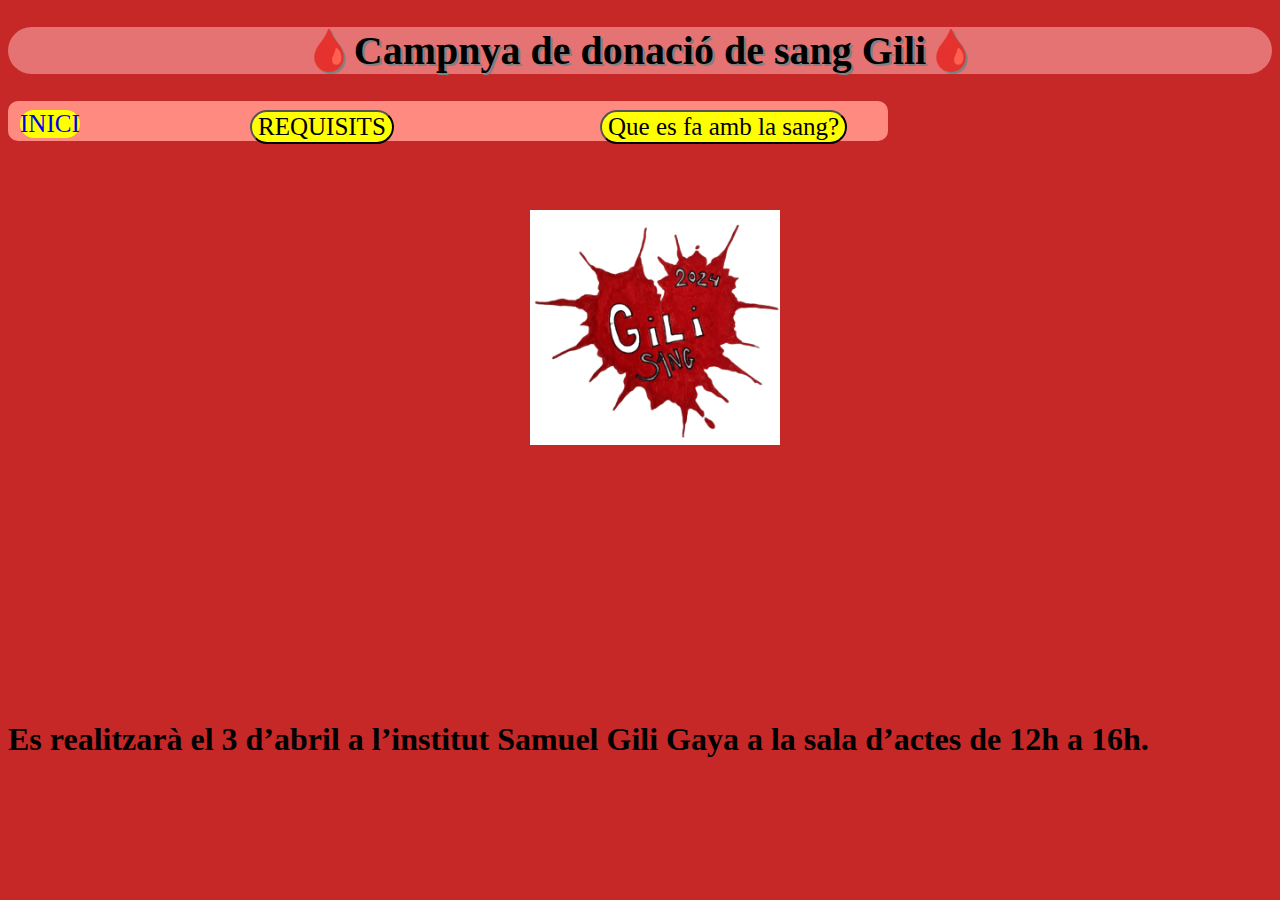
<file: index.html>
<!DOCTYPE html>
<html lang="en">
<head>
    <meta charset="UTF-8">
    <meta http-equiv="X-UA-Compatible" content="IE=edge">
    <meta name="viewport" content="width=device-width, initial-scale=1.0">
    <title>Donar sang gili</title>
    <link rel="stylesheet" href="./style.css">
</head>
<body>
    <h1 id="titol_principal">🩸Campnya de donació de sang Gili🩸</h1>
    <div id="links">
        <a href="./index.html">
        <butto-n id="btn_inici">INICI</button>
        </a>
        <a href="./requisits.html">
        <button id="btn_requisits">REQUISITS</button>
        </a>        
        <a href="./que es fa amb la sang.html">
        <button id="btn_queesfaamblasang">Que es fa amb la sang?</button>
        </a>   
    </div>

    
    <img id="img_Logo" src="logo.png" alt="Logo de la campanya">

    <h1 id="Realització" >Es realitzarà el 3 d’abril a l’institut Samuel Gili Gaya a la sala d’actes de 12h a 16h.</h1>
    
</body>
</html>
</file>
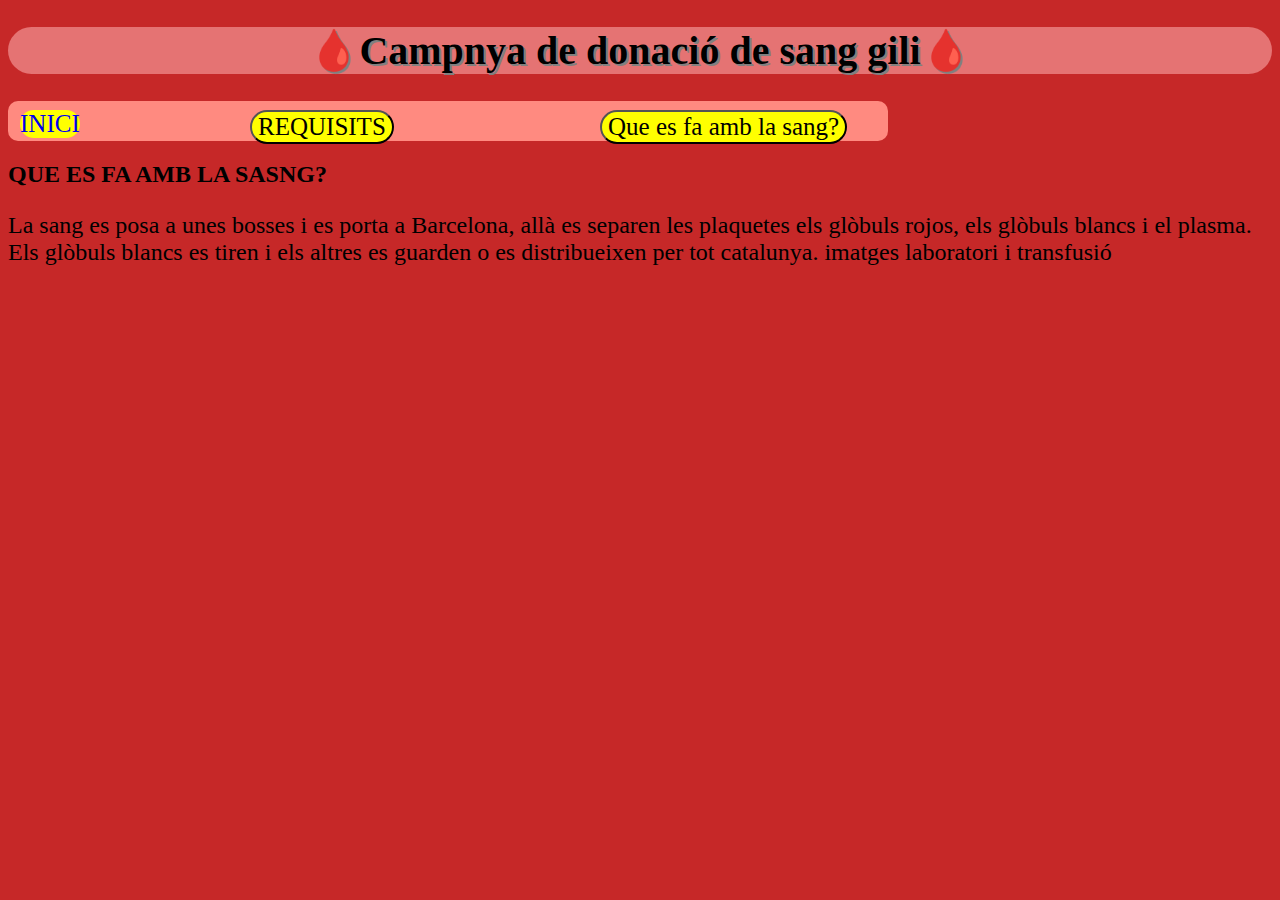
<file: que es fa amb la sang.html>
<!DOCTYPE html>
<html lang="en">
<head>
    <meta charset="UTF-8">
    <meta http-equiv="X-UA-Compatible" content="IE=edge">
    <meta name="viewport" content="width=device-width, initial-scale=1.0">
    <title>Donar sang gili</title>
    <link rel="stylesheet" href="./style.css">
</head>
<body>
    <h1 id="titol_principal">🩸Campnya de donació de sang gili🩸</h1>
    <div id="links">
        <a href="./index.html">
        <butto-n id="btn_inici">INICI</button>
        </a>
        <a href="./requisits.html">
        <button id="btn_requisits">REQUISITS</button>
        </a>        
        <a href="./que es fa amb la sang.html">
        <button id="btn_queesfaamblasang">Que es fa amb la sang?</button>
        </a>   
    </div>

    <h2>QUE ES FA AMB LA SASNG?</h2>
    <p id="sang">La sang es posa a unes bosses i es porta a Barcelona, allà es separen les plaquetes els glòbuls rojos, els glòbuls blancs i el plasma. Els glòbuls blancs es tiren i els altres es guarden o es distribueixen per tot catalunya.
    imatges laboratori i transfusió</p>
    

</body>
</html>
</file>
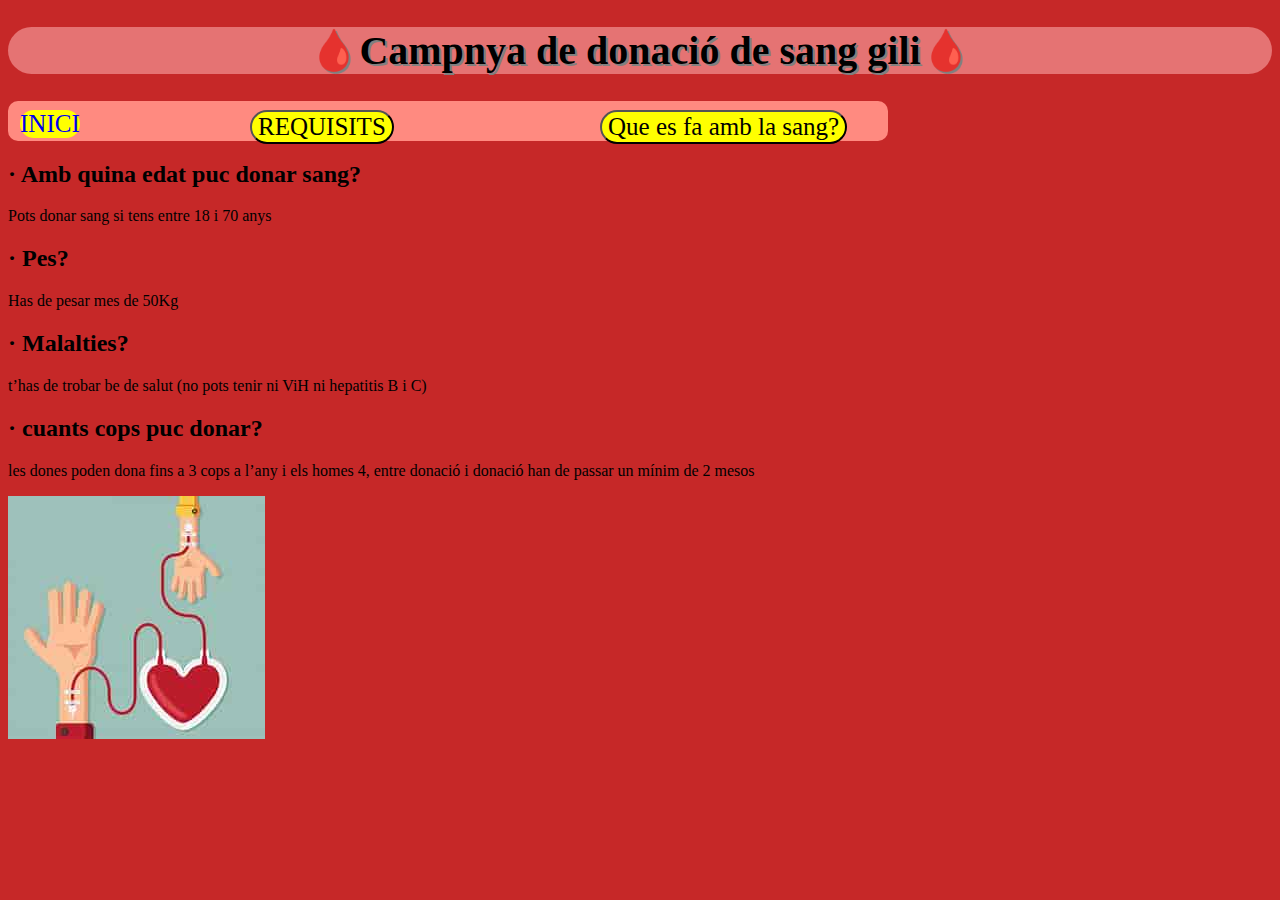
<file: requisits.html>
<!DOCTYPE html>
<html lang="en">
<head>
    <meta charset="UTF-8">
    <meta http-equiv="X-UA-Compatible" content="IE=edge">
    <meta name="viewport" content="width=device-width, initial-scale=1.0">
    <title>Donar sang gili</title>
    <link rel="stylesheet" href="./style.css">
</head>
<body>
    <h1 id="titol_principal">🩸Campnya de donació de sang gili🩸</h1>
    <div id="links">
        <a href="./index.html">
        <butto-n id="btn_inici">INICI</button>
        </a>
        <a href="./requisits.html">
        <button id="btn_requisits">REQUISITS</button>
        </a>        
        <a href="./que es fa amb la sang.html">
        <button id="btn_queesfaamblasang">Que es fa amb la sang?</button>
        </a>   
    </div>

    <h2> · Amb quina edat puc donar sang? </h2>
    <p>Pots donar sang si tens entre 18 i 70 anys</p>

    <h2> · Pes? </h2>
    <p>Has de pesar mes de 50Kg</p>

    <h2> · Malalties? </h2>
    <p> t’has de trobar be de salut (no pots tenir ni ViH ni hepatitis B i C) </p>

    <h2> · cuants cops puc donar? </h2>
    <p>les dones poden dona fins a 3 cops a l’any i els homes 4, entre donació i donació han de passar un mínim de 2 mesos</p>

    <img src="descarrega.jpeg" alt="">

</body>
</html>
</file>
<file: style.css>
*{
    background-color:#c62828;
    font-family:initial;
}
#titol_principal{
    font-family:fantasy ;
    background-color: #e57373;
    border-radius: 32px;
    text-align: center;
    font-size: 40px;
    text-shadow: 2px 2px gray;
}
#links{
    background-color: #ff8a80;
    border-radius: 10px;
    height: 40px;
    width: 880px;
}
#btn_inici{
    position: absolute;
    top: 110px;
    left: 20px;
    background-color:yellow;
    border-radius: 32px;
    font-size: 25px;
}
#btn_inici:active{
    background-color:darkgoldenrod;
    box-shadow: 2px 2px black;
    color: whitesmoke;
}
#btn_requisits{
    position: absolute;
    top: 110px;
    left: 250px;
    background-color:yellow;
    border-radius: 32px;
    font-size: 25px;
}
#btn_requisits:active{
    background-color:darkgoldenrod;
    box-shadow: 2px 2px black;
    color: whitesmoke;
}
#btn_queesfaamblasang{
    position: absolute;
    top: 110px;
    left: 600px;
    background-color:yellow;
    border-radius: 32px;
    font-size: 25px;
}
#btn_queesfaamblasang:active{
    background-color:darkgoldenrod;
    box-shadow: 2px 2px black;
    color: whitesmoke;
}
#img_BossaDeSang{
    width: 250px;
    position: absolute;
    top: 200px;
    right: 150px ;
}
#img_Punxada{
    width: 500px;
    position: absolute;
    top: 210px;
    left: 150px ;
}
#img_Logo{
    width: 250px;
    position: absolute;
    top: 210px;
    right: 500px ;
}
#Realització{
    top: 700px;
    position: absolute;
}
#sang{
    font-size: x-large;
}
</file>
